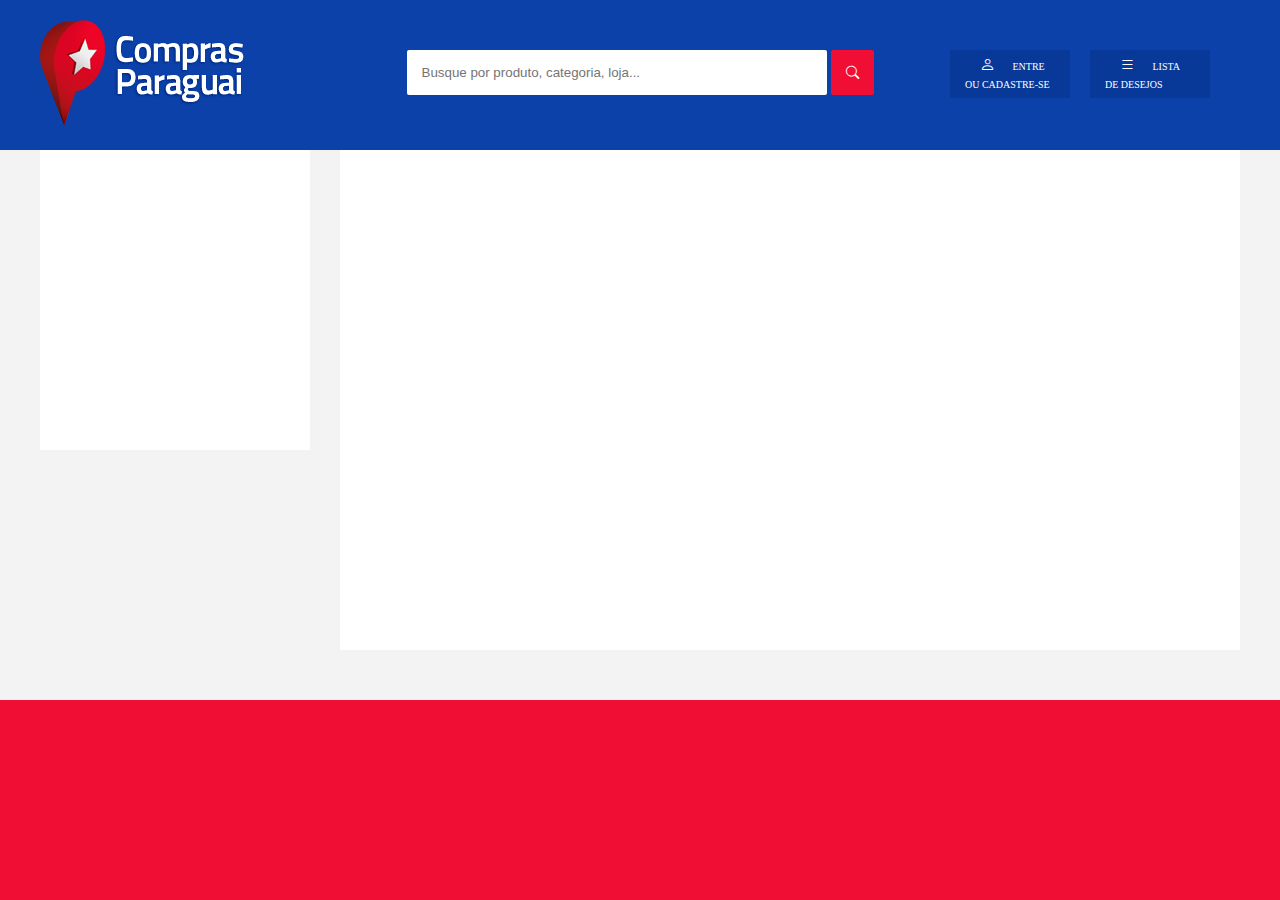
<file: compras-paraguai/index.html>
<!DOCTYPE html>
<html lang="pt-br">
<head>
    <meta charset="UTF-8">
    <meta name="viewport" content="width=device-width, initial-scale=1.0">
    <title>Document</title>

    <link rel="stylesheet" href="style.css">
</head>
<body>


<div class="menu">
    <div class="menu-container">

        <div class="column logo">

            <img src="imagens/logo.png" alt="">

        </div>

        <div class="column search-bar">

            <form action="#">

                <input type="search" placeholder="Busque por produto, categoria, loja..." name="busca">
                <button type="submit">

                    <i class="bi bi-search"></i>

                </button>

            </form>

        </div>

        <div class="column links">

            <div class="botao">

                <a href="#"><i class="bi bi-person"></i> entre ou cadastre-se</a>

            </div>

            <div class="botao">

                <a href="#"><i class="bi bi-list"></i> lista de desejos</a>

            </div>

        </div>

    </div>
</div>

    <div class="page-container">
        <div class="page">
            <!--<div class="menu"></div>-->
            <div class="sidebar"></div>
            <div class="content"></div>
            <!--<div class="footer"></div>-->
        </div>
    </div>

    <div class="footer"></div>
    
</body>
</html>
</file>
<file: compras-paraguai/style.css>
@import url("https://cdn.jsdelivr.net/npm/bootstrap-icons@1.11.3/font/bootstrap-icons.min.css");

* {
  margin: 0;
  padding: 0;
  box-sizing: border-box;
}

.page {
  width: 1200px;
  height: calc(100vh - 150px - 200px);
  margin: 0 auto;
  min-height: 300px;
  overflow: hidden;
  /*border: solid 1px red;*/
}

.page-container {
  background: #f3f3f3;
}

.menu {
  height: 150px;
  background-color: #0c41aa;
}

  .menu-container {
    width: 1200px;
    margin: 0 auto;
  }

  .menu .column {
    width: 25%;
    height: 115px;
    margin-top: 20px;
    /* border: solid 1px red; */
    float: left;
  }

    .menu .column.search-bar {
      width: 50%;
      text-align: center;
    }

      .menu .column.search-bar input[type="search"] {
        width: 70%;
        padding: 15px 15px;
        border-radius: 2px;
        border: none;
        outline: none;
        margin-top: 30px;
      }

      .menu .column.search-bar button {
        padding: 15px 15px;
        border-radius: 2px;
        border: none;
        outline: none;
        margin-top: 30px;
        background: #f10e34;
        color: #fff;
      }

  .menu .botao {
    width: 40%;
    float: left;
    background: #083999;
    margin: 30px 10px 10px 10px;
    padding: 6px 15px;
    /* transition: 0.3s; */
  }

    .menu .botao i {
      background: #083999;
      padding: 5px;
      border-radius: 50%;
      font-size: 15px;
      margin: 10px;
    }

    .menu .botao:hover i {
      background: #085ce6;
    }

    .menu .botao:hover {
      background: #085ce6;
      /* transition: 0.3s; */
    }

    .menu .botao a {
      font-size: 10px;
      color: #fff;
      text-decoration: none;
      text-transform: uppercase;
    }


.sidebar {
  width: 270px;
  float: left;
  height: 300px;
  background-color: #fff;
}

.content {
  width: 900px;
  float: left;
  margin-left: 30px;
  height: 500px;
  background-color: #fff;
}

.footer {
  /*clear: both;*/
  /* Funciona somente quando o rodapé está dentro do elemento pai */
  height: 200px;
  background-color: #f10e34;
}
</file>
